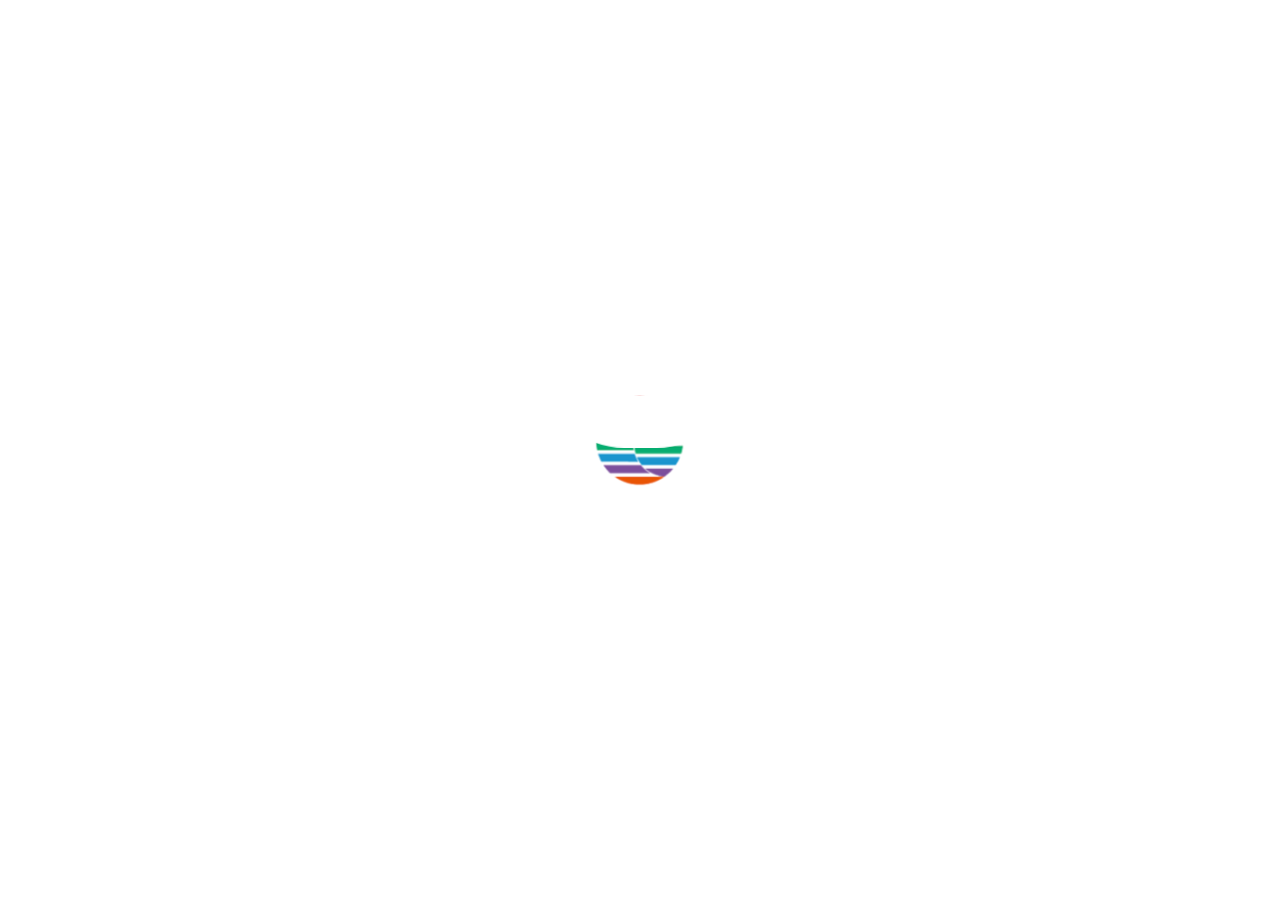
<file: PCHtml/index.html>
<!DOCTYPE html>
<html lang="en">

	<head>
		<meta charset="utf-8">
		<title>祈福缤纷世界-您的世界即将缤纷了</title>
		<meta name="viewport" content="width=device-width, initial-scale=1, minimum-scale=1, maximum-scale=1">
		<link rel="stylesheet" href="css/swiper.min.css">
		<script type="text/javascript">
			var pw = 0;

			function IsPC() {
				var userAgentInfo = navigator.userAgent;
				var Agents = new Array("Android", "iPhone", "SymbianOS", "Windows Phone", "iPad", "iPod");
				var flag = true;
				for(var v = 0; v < Agents.length; v++) {
					if(userAgentInfo.indexOf(Agents[v]) > 0) {
						flag = false;
						break;
					}
				}
				return flag;
			}
			if(IsPC()) {
				pw = 0;
				var link = document.createElement("link");
				link.href = "css/font.css";
				link.type = "text/css";
				link.rel = 'stylesheet';
				document.getElementsByTagName("head")[0].appendChild(link);

			} else {
				pw = 1;
			}
		</script>
		<link rel="stylesheet" href="css/style.css">
	</head>

	<body>
		<div class="loadbox">
			<div class="loadingPage">
				<div class='loadingLogo'>
					<div class="loading_tip">
						<div class="load_bg">
							<div class="loading_inner"></div>
						</div>
					</div>
					<img src="images/logo_w.png">
				</div>
				<div class="loadingTitle">
					<img src="images/loadtit.png">
				</div>
			</div>

			<div id="container"></div>
		</div>
		<div class="box">
			<div class="backs">
				<a href="index.html"><img src="images/banck.png"></a>
			</div>
			<div class="menbers">
				<a href="javascript:void(0)" class="menber">会员专享</a>&nbsp;&nbsp;
			</div>
			<div class="aboutUs btn-aboutUs">
				<div class="overflow-hidden">
					<a href="about.html"><span>关于我们</span></a>
				</div>
			</div>
			<div class="personalInfo">
				<img class="headPic" width="40" height="40" src="images/loginOut-defaultPic.png" />
				<ul class="myInfo">
					<li class="item head row1">
						<span class="name"></span><span class="birthday"></span>
					</li>
					<li class="item col2 row2">
						<span class="phone">手机号：<span></span></span><span class="point">积分：<span></span></span>
					</li>
					<li class="item row3">
						<div class="item-card">
							<div class="item-card-media email">
								<div class="item-label">电子邮箱：</div>
								<div class="item-media-body"></div>
							</div>
						</div>
					</li>
					<li class="item row4">
						<div class="item-card">
							<div class="item-card-media usuallyAddr">
								<div class="item-label">常用地址：</div>
								<div class="item-media-body"></div>
							</div>
						</div>
					</li>
					<li class="item row5">
						<div class="item-card">
							<div class="item-card-media feelState">
								<div class="item-label">感情状态：</div>
								<div class="item-media-body"></div>
							</div>
						</div>
					</li>
					<li class="item row8">
						<div class="item-card">
							<div class="item-card-media workAddr">
								<div class="item-label">工作地点：</div>
								<div class="item-media-body"></div>
							</div>
						</div>
					</li>
					<li class="item row6">
						<div class="item-card">
							<div class="item-card-media oftenAddr">
								<div class="item-label">常出没地：</div>
								<div class="item-media-body"></div>
							</div>
						</div>
					</li>
					<li class="item row7">
						<div class="item-card">
							<div class="item-card-media hobbies">
								<div class="item-label">兴趣爱好：</div>
								<div class="item-media-body"></div>
							</div>
						</div>
					</li>
				</ul>
			</div>
			<div class="swiper-bg">
				<div class="swiper-wrapper">
					<div class="swiper-slide">
						<div class="page1 pages">

						</div>
					</div>
					<div class="swiper-slide">
						<div class="page2 pages">

						</div>
					</div>
					<div class="swiper-slide">
						<div class="page3 pages">

						</div>
					</div>
					<div class="swiper-slide">
						<div class="page4 pages">

						</div>
					</div>
					<div class="swiper-slide">
						<div class="page5 pages">

						</div>
					</div>
				</div>

			</div>

			<div class="swiper-center">
				<div class="swiper-wrapper">
					<div class="swiper-slide">
						<div class="tie_all" style=" background:rgba(125,86,193,0.85);">
							<dl>
								<dt>
                                <h2><span>祈福</span>缤纷世界</h2>
                                <h6>&nbsp;</h6>
                            </dt>
								<dd>
									<p>祈福集团千亿巨资打造，缔造中国旅游新地标！集吃、喝、玩、乐、赏、购、住等缤纷体验为一体的世界级旅游体验中心！</p>
								</dd>
							</dl>
						</div>
					</div>
					<div class="swiper-slide">
						<div class="tie_all" style=" background:rgba(255,151,0,0.85);">
							<dl>
								<dt>
                                <h2>&#12215;尚天堂</h2>
                                <h6>国际美食天地</h6>
                            </dt>
								<dd>
									<p>汇聚世界、中华特色美食，全面挑战舌尖味蕾，全方位感受美食文化盛宴！<br/><br/></p>
								</dd>
							</dl>
						</div>
					</div>
					<div class="swiper-slide">
						<div class="tie_all" style=" background:rgba(152,216,69,0.85);">
							<dl>
								<dt>
                                <h2>尊尚购物</h2>
                                <h6>国际风情街</h6>
                            </dt>
								<dd>
									<p>让你在购物中品味中西魅力，领略世界时尚，感受各国文化特色！<br/><br/></p>
								</dd>
							</dl>
						</div>
					</div>
					<div class="swiper-slide">
						<div class="tie_all" style=" background:rgba(244,28,69,0.85);">
							<dl>
								<dt>
                                <h2>环球娱乐</h2>
                                <h6>无极限狂欢胜地</h6>
                            </dt>
								<dd>
									<p>体验全世界最新潮现代、最惊险刺激、最惊喜欢乐的娱乐项目，丰富多彩。<br/><br/></p>
								</dd>
							</dl>
						</div>
					</div>
					<div class="swiper-slide">
						<div class="tie_all" style=" background:rgba(237,38,149,0.85);">
							<dl>
								<dt> 
                                <h2>精彩活动</h2>
                                <h6>&nbsp;</h6>
                            </dt>
								<dd>
									<p>吃喝玩乐嗨翻天！<br/>【会员专享】<br/></p>
								</dd>
							</dl>
						</div>
					</div>
				</div>
			</div>

			<div class="swiper-title">
				<div class="swiper-wrapper">
					<div class="swiper-slide"><img src="images/p_tit1.png"></div>
					<div class="swiper-slide"><img src="images/p_tit2.png"></div>
					<div class="swiper-slide"><img src="images/p_tit3.png"></div>
					<div class="swiper-slide"><img src="images/p_tit4.png"></div>
					<div class="swiper-slide"><img src="images/p_tit5.png"></div>
				</div>
			</div>
			<div class="nav_all">
				<div class="nav_btn">
					<div class="h"></div>
					<div class="logo_btn">
						<div class="logo_out"></div>
						<div class="logo_inner"></div>
						<div class="classify classify_1">
							<a class="on" href="javascript:void(0) "></a>
						</div>
						<div class="classify classify_2">
							<a href="javascript:void(0)"></a>
						</div>
						<div class="classify classify_3">
							<a href="javascript:void(0)"></a>
						</div>
						<div class="classify classify_4">
							<a href="javascript:void(0)"></a>
						</div>
						<div class="classify classify_5">
							<a href="javascript:void(0)"></a>
						</div>
						<div class="logo_mask"></div>
					</div>
				</div>
			</div>
			</div>
		<div class="forms_box">
			<div class="forms">
				<div class="login">
					<div class="left_color"></div>
					<div class="colses"><i class="c_login"></i></div>
					<h4>登录</h4>
					<form class="j-login">
						<p><span>手机号</span><input type="number" class="j-mobile"></input>
						</p>
						<p><span>密　码</span><input type="password" class="j-password"></input>
						</p>
						<input type="button" class="sumb" value="确　定"></input>
						<b class="j-menber">忘记密码？</b>
					</form>
					<div class="third_party">第三方账号登录：
						<a href="#"><i class="qq"></i></a>
						<a href="#"><i class="wx"></i></a>
						<a href="#"><i class="wb"></i></a>
					</div>
				</div>
				<div class="ball_box">
					<div class="ball_bg"></div>
					<div class="ball">注册</div>
				</div>
				<div class="register">
					<div class="left_color"></div>
					<div class="colses"><i class="c_register"></i></div>
					<h4>注册</h4>
					<form class="j-register">
						<p><span>手机</span><input type="text" class="j-mobile" maxlength="11"></input>
						</p>
						<p><span>验证码</span><input type="text" class="j-code"></input><i data-type='0' class="j-codeTxt">发送验证码</i></p>
						<p><span>密　码</span><input type="password" class="j-password"></input>
						</p>
						<p><span>密　码</span><input type="password" class="j-enPassword"></p>
						<input type="button" class="sumb" value="确　定"></input>
					</form>
					<div class="third_party">第三方账号登录：
						<a href="#"><i class="qq"></i></a>
						<a href="#"><i class="wx"></i></a>
						<a href="#"><i class="wb"></i></a>
					</div>
				</div>
				<div class="forget">
					<div class="left_color"></div>
					<div class="colses"><i class="c_forget"></i></div>
					<h4>忘记密码</h4>
					<form class="j-forget">
						<p><span>手机</span><input type="text" class="j-mobile" maxlength="11"></input>
						</p>
						<p><span>验证码</span><input type="text" class="j-code"></input><i data-type='1' class="j-codeTxt">发送验证码</i></p>
						<p><span>密　码</span><input type="password" class="j-password"></input>
						</p>
						<p><span>密　码</span><input type="password" class="j-enPassword"></p>
						<input type="button" class="sumb" value="确　定"></input>
					</form>
					<div class="third_party">第三方账号登录：
						<a href="#"><i class="qq"></i></a>
						<a href="#"><i class="wx"></i></a>
						<a href="#"><i class="wb"></i></a>
					</div>
				</div>
			</div>
		</div>
		<div class="copyright">缤纷世界官网备案/许可证<span>编号：粤ICP备17007708号</span></div>
		<script src="js/swiper.min.js"></script>
		<script src="js/jquery.js"></script>
		<script src="js/jquery.md5.js"></script>
		<script type="application/javascript" src="js/common.js"></script>
		<script type="text/javascript" src="js/TweenMax.min.js"></script>
		<script type="text/javascript" src="js/index.js"></script>
		<script>
			$(document).ready(function() {
				$(".forms form p").click(function() {
					$(this).addClass("in");
					$(this).children("input").focus();
				})

				function openAnimate() {
					new TimelineLite()
						.to($(".ball_bg"), 0.06, {
							x: -4,
							y: 4
						})
						.to($(".ball_bg"), 0.06, {
							x: -8,
							y: 8
						})
						.to($(".ball_bg"), 0.06, {
							x: -49,
							y: 41,
							onComplete: function() {
								new TimelineLite().to($(".login"), 0.4, {
									scaleX: 0.95,
									scaleY: 1.03
								});
								$(".register").fadeIn();
								$(".ball_bg").css({
									"z-index": 4
								});
								wait = 60;
								isSend = false;
								$(".register").find('.j-register>p').removeClass('in');
								$(".register").find('.j-register>p>input').val('');
							}
						})
						.to($(".ball_bg"), 0.08, {
							x: -58,
							y: 55,
							scale: 1.5
						})
						.to($(".ball_bg"), 0.08, {
							x: -108,
							y: 70,
							scale: 2.5
						})
						.to($(".ball_bg"), 0.08, {
							x: -152,
							y: 85,
							scale: 4,
							onComplete: function() {
								new TimelineLite().to($(".register"), 0.16, {
									width: 400,
									height: 500
								});
								$(".register").css({
									"border-radius": 0
								});
							}
						})
						.to($(".ball_bg"), 0.08, {
							x: -202,
							y: 115,
							scale: 5
						})
						.to($(".ball_bg"), 0.08, {
							scale: 5.5
						});
					new TimelineLite().to($(".ball"), 0.06, {
							x: -4,
							y: 4
						})
						.to($(".ball"), 0.06, {
							x: -8,
							y: 8
						})
						.to($(".ball"), 0.06, {
							x: -49,
							y: 41,
							onComplete: function() {
								$(".ball_box").css({
									overflow: "hidden"
								});
								$(".ball").fadeOut();
							}
						});
				}

				function openForgetAnimate() {
					new TimelineLite()
						.to($(".ball_bg"), 0.06, {
							x: -4,
							y: 4
						})
						.to($(".ball_bg"), 0.06, {
							x: -8,
							y: 8
						})
						.to($(".ball_bg"), 0.06, {
							x: -49,
							y: 41,
							onComplete: function() {
								new TimelineLite().to($(".login"), 0.4, {
									scaleX: 0.95,
									scaleY: 1.03
								});
								$(".forget").fadeIn();
								$(".ball_bg").css({
									"z-index": 4
								});
								$(".forget").find('.j-forget>p').removeClass('in');
								$(".forget").find('.j-forget>p>input').val('');
								wait = 60;
								isSend = false;
							}
						})
						.to($(".ball_bg"), 0.08, {
							x: -58,
							y: 55,
							scale: 1.5
						})
						.to($(".ball_bg"), 0.08, {
							x: -108,
							y: 70,
							scale: 2.5
						})
						.to($(".ball_bg"), 0.08, {
							x: -152,
							y: 85,
							scale: 4,
							onComplete: function() {
								new TimelineLite().to($(".forget"), 0.16, {
									width: 400,
									height: 500
								});
								$(".forget").css({
									"border-radius": 0
								});
							}
						})
						.to($(".ball_bg"), 0.08, {
							x: -202,
							y: 115,
							scale: 5
						})
						.to($(".ball_bg"), 0.08, {
							scale: 5.5
						});
					new TimelineLite().to($(".ball"), 0.06, {
							x: -4,
							y: 4
						})
						.to($(".ball"), 0.06, {
							x: -8,
							y: 8
						})
						.to($(".ball"), 0.06, {
							x: -49,
							y: 41,
							onComplete: function() {
								$(".ball_box").css({
									overflow: "hidden"
								});
								$(".ball").fadeOut();
							}
						});
				}

				function closeAnimate() {
					new TimelineLite()
						.to($(".ball_bg"), 0.08, {
							scale: 5,
							onComplete: function() {
								$(".register").fadeOut(200);
								wait = 0;
								isSend = false;
							}
						})
						.to($(".ball_bg"), 0.08, {
							x: -152,
							y: 85,
							scale: 4
						})
						.to($(".ball_bg"), 0.08, {
							x: -108,
							y: 70,
							scale: 2.5
						})
						.to($(".ball_bg"), 0.08, {
							x: -58,
							y: 55,
							scale: 1.5,
							onComplete: function() {
								new TimelineLite().to($(".ball"), 0.06, {
										x: -8,
										y: 8
									})
									.to($(".ball"), 0.06, {
										x: -4,
										y: 4
									})
									.to($(".ball"), 0.06, {
										x: 0,
										y: 0,
										onComplete: function() {
											$(".ball_box").css({
												overflow: "visible"
											});
											$(".ball").fadeIn();
										}
									});
							}
						})
						.to($(".ball_bg"), 0.06, {
							x: -49,
							y: 41,
							scale: 1,
							onComplete: function() {
								new TimelineLite().to($(".login"), 0.4, {
									scaleX: 1,
									scaleY: 1
								})
								$(".ball_bg").css({
									"z-index": 25
								});
								$(".ball").css({
									"z-index": 25
								});
							}
						})
						.to($(".ball_bg"), 0.06, {
							x: -8,
							y: 8
						})
						.to($(".ball_bg"), 0.06, {
							x: -4,
							y: 4
						})
						.to($(".ball_bg"), 0.06, {
							x: 0,
							y: 0
						})
				}

				function closeForgetAnimate() {
					new TimelineLite()
						.to($(".ball_bg"), 0.08, {
							scale: 5,
							onComplete: function() {
								$(".forget").fadeOut(200);
								wait = 0;
								isSend = false;
							}
						})
						.to($(".ball_bg"), 0.08, {
							x: -152,
							y: 85,
							scale: 4
						})
						.to($(".ball_bg"), 0.08, {
							x: -108,
							y: 70,
							scale: 2.5
						})
						.to($(".ball_bg"), 0.08, {
							x: -58,
							y: 55,
							scale: 1.5,
							onComplete: function() {
								new TimelineLite().to($(".ball"), 0.06, {
										x: -8,
										y: 8
									})
									.to($(".ball"), 0.06, {
										x: -4,
										y: 4
									})
									.to($(".ball"), 0.06, {
										x: 0,
										y: 0,
										onComplete: function() {
											$(".ball_box").css({
												overflow: "visible"
											});
											$(".ball").fadeIn();
										}
									});
							}
						})
						.to($(".ball_bg"), 0.06, {
							x: -49,
							y: 41,
							scale: 1,
							onComplete: function() {
								new TimelineLite().to($(".login"), 0.4, {
									scaleX: 1,
									scaleY: 1
								})
								$(".ball_bg").css({
									"z-index": 25
								});
								$(".ball").css({
									"z-index": 25
								});
							}
						})
						.to($(".ball_bg"), 0.06, {
							x: -8,
							y: 8
						})
						.to($(".ball_bg"), 0.06, {
							x: -4,
							y: 4
						})
						.to($(".ball_bg"), 0.06, {
							x: 0,
							y: 0
						})
				}
				$(".ball").on("click", openAnimate);
				$(".c_register").on("click", closeAnimate);
				$(".j-menber").on("click", openForgetAnimate);
				$(".c_forget").on("click", closeForgetAnimate);
			})
			$(".menber").click(function() {
				var $this = $(this);
				if($this.text().trim()=='会员专享'){
					$(".forms_box").fadeIn();
				}else{
					removeCookie("memberId");
					removeCookie("token");
					page.getPersonalInfo();
					$this.text('会员专享');
					$('.personalInfo .headPic').removeAttr("style");
				}
			})
			$(".c_login").click(function() {
				$(".forms_box").fadeOut();
			})
		</script>
		<script>
			$(document).ready(function() {
				function ny() {
					var swiper_bg = new Swiper('.swiper-bg', {
						speed: 1000,

					});
					var swiper_center = new Swiper('.swiper-center', {
						speed: 1000,

					});
					var swiper_tit = new Swiper('.swiper-title', {
						control: [swiper_bg, swiper_center],
						mousewheelControl: true,
						speed: 800,
						onSlideChangeStart: function(swiper) {
							var swcf = $(".logo_btn .classify").eq(swiper.activeIndex);
							swcf.children("a").addClass('on');
							swcf.siblings().children("a").removeClass('on');
						},

					});
					$(".classify a").click(function() {
						$(this).parents(".classify").siblings().children("a").removeClass('on');
						$(this).addClass('on');
						var num = $(this).parents(".classify").index() - 2;
						swiper_tit.slideTo(num, 1000, false);

					});

					if(pw == 1) {
						yd_actives()

					} else {
						pc_actives()

					}

					function pc_actives() {
						$(".logo_btn").mouseover(function() {
							$(this).addClass('logo_active');
						});
						$(".logo_btn").mouseleave(function() {
							$(this).removeClass('logo_active');
						});
					}
					var number = 1;

					function yd_actives() {
						$(".logo_btn").click(function() {
							if(number) {
								$(this).addClass('logo_active');
								number = 0;
							} else {
								$(this).removeClass('logo_active');
								number = 1;
							}
						});
						$(".swiper-wrapper").click(function() {
							if(!number) {
								$(".logo_btn").removeClass('logo_active');
								number = 1;
							}
						});
					}
				}
				var count = 0,
					start = 0,
					end = 120,
					time,
					p_img = ["images/p_img1.jpg",
						"images/p_img2.jpg",
						"images/p_img3.jpg",
						"images/p_img4.jpg",
						"images/p_img5.jpg",
						"images/p_tit1.png",
						"images/p_tit2.png",
						"images/p_tit3.png",
						"images/p_tit4.png",
						"images/p_tit5.png",
						"images/pabout_logo.png",
						"images/pmap.jpg"
					],
					y_img = ["images/w_img1.jpg",
						"images/w_img2.jpg",
						"images/w_img3.jpg",
						"images/w_img4.jpg",
						"images/p_img5.jpg",
						"images/p_tit1.png",
						"images/p_tit2.png",
						"images/p_tit3.png",
						"images/p_tit4.png",
						"images/p_tit5.png",
						"images/pabout_logo.png",
						"images/pmap.jpg"
					],
					imageSource = pw ? y_img : p_img,
					len = imageSource.length;
				for(var i = 0; i < len; i++) {
					var image = new Image();
					image.src = imageSource[i];
					image.onload = function() {
						count++;
						waveAnimate();
					}
				}

				function waveAnimate() {
					clearInterval(time);
					time = setInterval(function() {
						if(start / end < count / len) {
							start++;
						}
						$(".loading_inner").css({
							bottom: (start + "%")
						})

						start / end == 1 && (function() {
							clearInterval(time);
							if(count == len) {
								$(".loadingPage").addClass("loadingLogo_active");
								setTimeout(function() {
									divergence();
									setInterval(function() {
										$(".loadingLogo").toggleClass("tada");
									}, 1000);
									setTimeout(function() {
										$(".loadbox").css("cursor", "pointer");
										$(".loadbox").click(function() {
											divergence2();

											$(".loadingLogo").fadeOut(500, function() {
												$(".loadingTitle").css({
													width: "30%"
												}).addClass("loadingTitle_a");
												setTimeout(function() {
													$(".loadbox").remove();
													$(".box").fadeIn(1000, function() {
														ny();
													});

												}, 2500);
											})

										})
									}, 1000)
								}, 1000);
							}
							start = end;
						})();
					}, 16.6);
				}
				var allx = [],
					ally = [],
					alls = [],
					ww = window.innerWidth > 960 ? window.innerWidth : 960,
					wh = window.innerHeight,
					md = parseInt(ww * wh / 1920 / 960 * 1000) * 0.001,
					num = 60 + parseInt(50 * md);
				console.log(md);

				function divergence() {
					var allcolor = ["#D71818", "#F39702", "#FFEB00", "#9DC714", "#06AD70", "#1A95CF", "#7C4E9D", "#E95404"];
					for(var i = 0; i < num; i++) {
						ps = document.createElement('p');
						var colors = Math.round(Math.random() * 7);
						if(i >= num * 0.8) {
							var key = Math.random() >= 0.5 ? 1 : -1,
								key2 = Math.random() >= 0.5 ? 1 : -1;
							var key3 = Math.random() >= 0.7 ? 0 : 1;
							if(key3) {
								var x = Math.round((Math.random() - 0.5) * 1.3 * ww),
									y = Math.round((Math.random() * 0.2 + 0.4) * wh) * key2;
							} else {
								var x = Math.round((Math.random() * 0.2 + 0.4) * ww) * key,
									y = Math.round((Math.random() - 0.5) * 1.3 * wh);
							}
							if(x > 0) {
								deg = Math.atan(y / x) * 180 / Math.PI + 180;

							} else {
								deg = Math.atan(y / x) * 180 / Math.PI;
							}
							ps.innerHTML = "<h6><span style=" + "border-width:" + parseInt((Math.random() * 80 + 10) * md + 20) + "px;border-left-color:" + allcolor[colors] + ";border-left-width:" + parseInt((Math.random() * 80 + 40) * md + 40) + "px;transform:rotate(" + deg + "deg)" + "deg);-webkit-transform:rotate(" + deg + "deg)" + "></span></h6>";
							$("#container").append($(ps));
							allx.push(x * 2);
							ally.push(y * 2);
							alls.push(0.4);
							animations(ps, x, y, 0.4);
						} else if(i < num * 0.8 && i >= num * 0.5) {
							var key = Math.random() >= 0.5 ? 1 : -1,
								key2 = Math.random() >= 0.5 ? 1 : -1;
							var key3 = Math.random() >= 0.6 ? 0 : 1;
							if(key3) {
								var x = Math.round((Math.random() - 0.5) * 1.1 * ww),
									y = Math.round((Math.random() * 0.1 + 0.3) * wh) * key2;
							} else {
								var x = Math.round((Math.random() * 0.1 + 0.3) * ww) * key,
									y = Math.round((Math.random() - 0.5) * 1.1 * wh);
							}
							if(x > 0) {
								deg = Math.atan(y / x) * 180 / Math.PI + 180;

							} else {
								deg = Math.atan(y / x) * 180 / Math.PI;
							}
							ps.innerHTML = "<h6><span style=" + "border-width:" + parseInt((Math.random() * 40 + 10) * md + 5) + "px;" + "border-left-color:" + allcolor[colors] + ";border-left-width:" + parseInt((Math.random() * 60 + 30) * md + 30) + "px;transform:rotate(" + deg + "deg);-webkit-transform:rotate(" + deg + "deg)" + "></span></h6>";
							$("#container").append($(ps));
							allx.push(x * 3);
							ally.push(y * 3);
							alls.push(0.5);
							animations(ps, x, y, 0.5);
						} else if(i < num * 0.5 && i >= num * 0.2) {
							var key = Math.random() >= 0.5 ? 1 : -1,
								key2 = Math.random() >= 0.5 ? 1 : -1;
							var key3 = Math.random() >= 0.6 ? 0 : 1;
							if(key3) {
								var x = Math.round((Math.random() - 0.5) * 0.8 * ww),
									y = Math.round((Math.random() * 0.1 + 0.2) * wh) * key2;
							} else {
								var x = Math.round((Math.random() * 0.1 + 0.2) * ww) * key,
									y = Math.round((Math.random() - 0.5) * 0.8 * wh);
							}

							if(x > 0) {
								deg = Math.atan(y / x) * 180 / Math.PI + 180;

							} else {
								deg = Math.atan(y / x) * 180 / Math.PI;
							}
							ps.innerHTML = "<h6><span style=" + "border-width:" + parseInt((Math.random() * 40 + 5) * md + 10) + "px;border-left-color:" + allcolor[colors] + ";border-left-width:" + parseInt((Math.random() * 60 + 10) * md + 20) + "px;transform:rotate(" + deg + "deg)" + "deg);-webkit-transform:rotate(" + deg + "deg)" + "></span></h6>";
							$("#container").append($(ps));
							allx.push(x * 4);
							ally.push(y * 4);
							alls.push(0.7);
							animations(ps, x, y, 0.7);
						} else {
							var key = Math.random() >= 0.5 ? 1 : -1,
								key2 = Math.random() >= 0.5 ? 1 : -1;
							var key3 = Math.random() >= 0.6 ? 0 : 1;
							if(key3) {
								var x = Math.round((Math.random() - 0.5) * 0.4 * ww),
									y = Math.round((Math.random() * 0.1 + 0.1) * wh) * key2;
							} else {
								var x = Math.round((Math.random() * 0.1 + 0.1) * ww) * key,
									y = Math.round((Math.random() - 0.5) * 0.4 * wh);
							}
							if(x > 0) {
								deg = Math.atan(y / x) * 180 / Math.PI + 180;

							} else {
								deg = Math.atan(y / x) * 180 / Math.PI;
							}
							ps.innerHTML = "<h6><span style=" + "border-width:" + parseInt((Math.random() * 20 + 2) * md + 5) + "px;border-left-color:" + allcolor[colors] + ";border-left-width:" + parseInt((Math.random() * 30 + 5) * md + 10) + "px;transform:rotate(" + deg + "deg)" + "deg);-webkit-transform:rotate(" + deg + "deg)" + "></span></h6>";
							$("#container").append($(ps));
							allx.push(x * 6);
							ally.push(y * 6);
							alls.push(0.9);
							animations(ps, x, y, 0.9);
						}
					}
				}

				function divergence2() {
					for(var j = 0; j < num; j++) {
						var that = $("#container p").eq(j);
						var x = allx[j];
						var y = ally[j];
						var s = alls[j] + 5;
						var b = "cubic-bezier(.64,.03,.14,.86)";
						animations(that, x, y, s, b);
					}
				}

				function animations(that, x, y, s, b) {
					b = b || "linear";
					$(that).fadeIn(300, function() {
						$(that).css({
							transform: "translate3d(" + x + "px," + y + "px," + 0 + ")",
							"-webkit-transform": "translate3d(" + x + "px," + y + "px," + 0 + ")",
							transition: "all " + s + "s " + b,
							"-webkit-transition": "all " + s + "s " + b,
							opacity: 1
						});
						$(that).find("h6").css({
							animation: "Scale " + (parseInt(Math.random() * 2) + 3) + "s linear infinite " + (parseInt(Math.random() * 2) + 2 / 10) + "s",
							"-webkit-animation": "Scale " + (parseInt(Math.random() * 2) + 3) + "s linear infinite " + (parseInt(Math.random() * 2) + 2 / 10) + "s"
						})
					})
				}

			});
		</script>
	</body>

</html>
</file>
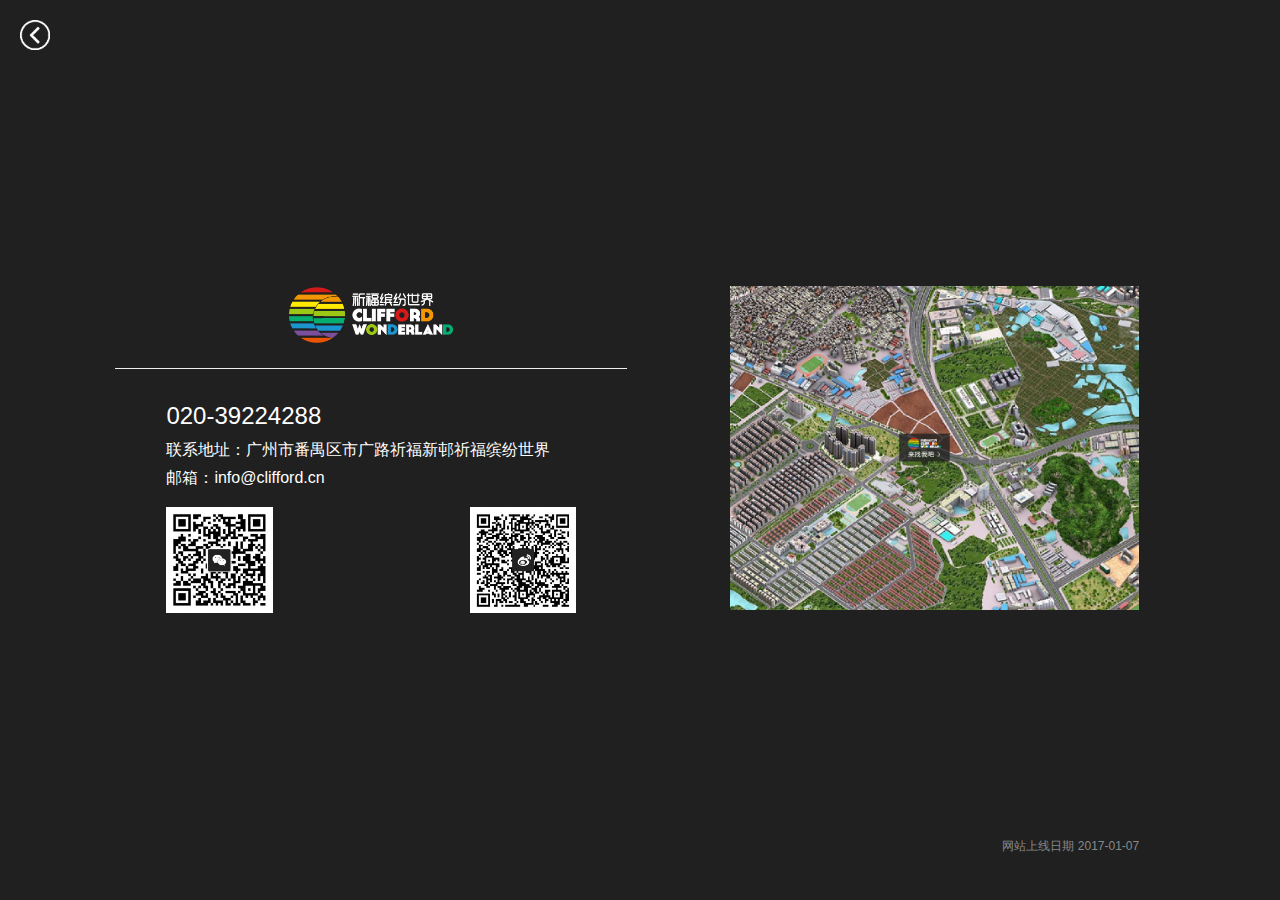
<file: PCHtml/about.html>
<!DOCTYPE html>
<html lang="en">
<head>
    <meta charset="utf-8">
    <title>祈福缤纷世界-您的世界即将缤纷了</title>
    <meta name="viewport" content="width=device-width, initial-scale=1, minimum-scale=1, maximum-scale=1">    
    <link rel="stylesheet" href="css/style.css">
</head>
<body>
    <div class="backs">
        <a href="index.html"><img src="images/banck.png"></a>
    </div>
    <div class="abbox">
        <div class="about">
             <div class="about_left">
                 <img src="images/pabout_logo.png">
                 <div class="about_show">
                     <p>020-39224288<br/>
                        <span>联系地址：广州市番禺区市广路祈福新邨祈福缤纷世界<br/>邮箱：info@clifford.cn</span>
                    </p>
                    <b> <img class="ew1" src="images/ew1.jpg"><img  class="ew2" src="images/ew2.jpg"></b>
                </div>
             </div>
             <div class="about_map"><img src="images/pmap.jpg"><a target="_blank" href="http://map.baidu.com/?newmap=1&s=inf%26uid%3D63426bab9a3fab715b10937d%26wd%3D%E7%A5%88%E7%A6%8F%E7%BC%A4%E7%BA%B7%E6%B1%87"><img src="images/maps.png"></a></div>
        </div>
   </div>
   <div class="ab_time">网站上线日期 2017-01-07</div>
</body>
</html>
</file>
<file: PCHtml/css/style.css>
* {
	margin: 0;
	padding: 0;
	-webkit-tap-highlight-color: rgba(0, 0, 0, 0);
	tap-highlight-color: rgba(0, 0, 0, 0);
}

h1,
h2,
h3,
h4,
h5,
h6 {
	font-weight: normal;
}

html,
body {
	position: relative;
	height: 100%;
}

html {
	overflow: hidden;
}

a {
	text-decoration: none;
}

body {
	position: relative;
	background: #fff;
	font-family: "微软雅黑", Helvetica Neue, Helvetica, Arial, sans-serif;
	;
	color: #000;
	margin: 0;
	padding: 0;
	overflow: hidden;
}

.box {
	width: 100%;
	height: 100%;
	display: none;
}

.swiper-slide {
	display: -webkit-box;
	display: -ms-flexbox;
	display: -webkit-flex;
	display: flex;
	-webkit-box-pack: center;
	-ms-flex-pack: center;
	-webkit-justify-content: center;
	justify-content: center;
	-webkit-box-align: center;
	-ms-flex-align: center;
	-webkit-align-items: center;
	align-items: center;
}

.swiper-wrapper {
	transition-timing-function: cubic-bezier(0.645, 0.045, 0.355, 1);
}

.swiper-bg {
	width: 100%;
	height: 100%;
	position: absolute;
	left: 0;
	top: 0;
	z-index: 0;
	color: #fff;
}

.swiper-bg .swiper-slide {}

.swiper-bg .pages {
	width: 100%;
	height: 100%;
	background-repeat: no-repeat;
	background-size: 110%
}

.swiper-bg .page1 {
	background-image: url(../images/p_img1.jpg);
	background-position: 5% center;
}

.swiper-bg .page2 {
	background-image: url(../images/p_img2.jpg);
	background-position: bottom center;
}

.swiper-bg .page3 {
	background-image: url(../images/p_img3.jpg);
	background-position: 5% center;
}

.swiper-bg .page4 {
	background-image: url(../images/p_img4.jpg);
	background-position: center center;
}

.swiper-bg .page5 {
	background-image: url(../images/p_img5.jpg);
	background-position: bottom center;
}

.swiper-title {
	width: 100%;
	height: 100%;
	position: absolute;
	left: 0;
	top: 0;
	z-index: 9;
	overflow: hidden;
}

.swiper-title .swiper-wrapper {
	transition-timing-function: cubic-bezier(.45, .71, .2, .4);
}

.swiper-title .swiper-slide img {
	position: absolute;
	width: 64%;
	top: 10%;
}

.swiper-center {
	position: absolute;
	top: 0;
	left: 10%;
	z-index: 3;
	overflow: hidden;
	height: 100%;
}

.swiper-center .swiper-slide .tie_all {
	height: 100%;
	color: #fff;
	position: relative;
}

.swiper-center .swiper-slide .tie_all h2 {
	font-family: "zigfyy";
}

.swiper-bg .swiper-slide .tie_all {
	display: none;
}

.swiper-center {
	width: 542px;
	left: 250px;
}

.swiper-center .swiper-slide .tie_all {
	width: 512px;
}

.swiper-center .swiper-slide .tie_all dl {
	position: absolute;
	bottom: 250px;
	left: 102px;
	text-align: left;
	font-family: "微软雅黑";
}

.swiper-center .swiper-slide .tie_all h2 {
	font-size: 60px;
	line-height: 120px;
}

.swiper-center .swiper-slide .tie_all h6 {
	font-size: 30px;
}

.swiper-center .swiper-slide .tie_all p {
	font-size: 16px;
	width: 320px;
	line-height: 32px;
	margin-top: 54px;
}

.swiper-center {
	display: block;
}


/* 关于我们内页*/
.personalInfo{
    right: 1%;
    position: absolute;
    top: 12px;
    z-index: 100;
}
.personalInfo.login-after:hover .myInfo{
	display: block;
}
.myInfo{
	position: absolute;
    top: 60px;
    width: 289px;
    background-color: #ffffff;
    right: 1%;
    border-radius: 4px;
    display: none;
    padding-top: 20px;
}
.myInfo:before{
    content: '';
    width: 0;
    height: 0;
    border-left: 5px solid transparent;
    border-right: 5px solid transparent;
    border-bottom: 10px solid #ffffff;
    top: -9px;
    position: absolute;
    right: 6%;
}
.myInfo li{
	padding: 0 15px;
    font-size: 14px;
    color: #6c7e8a;
    list-style: none;
}
.myInfo li.item{
    margin-bottom: 10px;
}
.myInfo li.item.head{
    margin-bottom: 15px;
}
.myInfo .name{
    color: #6c7e8a;
    font-weight: bold;
    font-size: 16px;
}
.myInfo .birthday{
    color: #d0d4de;
    float: right;
    position: relative;
}
.myInfo .name.woman:after{
	content: '';
    background: url(../images/icon-woman.png) right center no-repeat;
    width: 25px;
    height: 16px;
    background-size: contain;
    display: inline-block;
}
.myInfo .name.man:after{
	content: '';
    background: url(../images/icon-man.png) right center no-repeat;;
    width: 25px;
    height: 16px;
    background-size: contain;
    display: inline-block;
}
.myInfo .birthday:before{
    content: '';
    background: url(../images/icon-date.png) 0 center no-repeat;
    width: 16px;
    height: 16px;
    position: absolute;
    left: -17px;
}
.myInfo .item-card{
    position: relative;
    overflow: hidden;
}
.myInfo .item-card-media{
    display: block;
    vertical-align: bottom;
    background-position: center;
    background-size: cover;
    position: relative;
}
.myInfo .item-card-media .item-label{
    float: left;
    width: 72px;
    height: 19px;
}
.myInfo .item-card-media .item-media-body{
    line-height: 17px;
    margin-bottom: 0;
    margin-left: 70px;
}
.myInfo  .item .point{
	float: right;
}
.abbox {
	background: #202020;
	width: 100%;
	height: 100%;
}

.about {
	width: 80%;
	height: 772px;
	position: absolute;
	left: 50%;
	top: 50%;
	margin-top: -386px;
	margin-left: -41%;
	display: -webkit-box;
	display: -ms-flexbox;
	display: -webkit-flex;
	display: flex;
	-webkit-box-pack: center;
	-ms-flex-pack: center;
	-webkit-justify-content: center;
	justify-content: center;
	-webkit-box-align: center;
	-ms-flex-align: center;
	-webkit-align-items: center;
	align-items: center;
}

.about .about_left {
	width: 50%;
	text-align: center;
	color: #fff;
}

.about .about_left a {
	color: #fff;
}

.about .about_left img {
	width: 32%;
}

.about .about_left .about_show {
	border-top: 1px solid #eee;
	margin-top: 4%;
	text-align: left;
	padding-top: 6%;
}

.about .about_left .about_show p {
	font-size: 36px;
	line-height: 40px;
	width: 62%;
	margin-left: auto;
	margin-right: auto;
}

.about .about_left .about_show p span {
	display: block;
	line-height: 40px;
	font-size: 22px;
	padding-top: 1%;
}

.about .about_left .about_show b {
	display: block;
	text-align: center;
	overflow: hidden;
	margin: 3% auto 0;
	width: 62%;
}

.about .about_left .about_show b img {
	width: 32%;
}

.about .about_left .about_show b img.ew1 {
	float: left;
}

.about .about_left .about_show b img.ew2 {
	float: right;
}

.about .about_map {
	width: 50%;
	float: right;
	text-align: right;
	position: relative;
}

.about .about_map img {
	width: 80%;
}

.about .about_map a {
	position: absolute;
	z-index: 2;
	top: 50%;
	left: 50%;
	display: block;
	width: 10%;
	height: 10%;
	margin-top: -5%;
	margin-left: 3%;
	-webkit-animation-name: bounce;
	animation-name: bounce;
	-webkit-transform-origin: center bottom;
	transform-origin: center bottom;
	-webkit-animation-duration: 2s;
	animation-duration: 2s;
	-webkit-animation-fill-mode: both;
	animation-fill-mode: both;
	-webkit-animation-iteration-count: infinite;
	animation-iteration-count: infinite
}

.about .about_map a img {
	width: 100%
}

.ab_time {
	position: absolute;
	right: 11%;
	bottom: 5%;
	color: #888;
	text-align: right;
	font-size: 12px;
}


/*返回*/

.backs {
	width: 100px;
	height: 100px;
	position: absolute;
	top: 20px;
	left: 20px;
	z-index: 66;
}

.backs a {
	display: block;
}

.backs img {
	width: 100%;
}


/*首页关于我们*/

.aboutUs {
	display: block;
	position: absolute;
	top: 8%;
	z-index: 100;
	cursor: pointer;
	transition: opacity .9s cubic-bezier(.19, 1, .22, 1);
	position: absolute;
	top: 20px;
	right: 0;
}

.menbers {
	right: 170px;
	position: absolute;
	top: 20px;
	z-index: 100;
}

.menbers a {
	color: #fff;
	font-size: 16px;
	z-index: 100;
}

.aboutUs span {
	display: inline-block;
	position: relative;
	color: #fff;
	z-index: 2;
	transition: color .8s cubic-bezier(.19, 1, .22, 1), -webkit-transform .8s cubic-bezier(.77, 0, .175, 1);
	transition: color .8s cubic-bezier(.19, 1, .22, 1), transform .8s cubic-bezier(.77, 0, .175, 1);
	-webkit-transform: translate3d(0, 0, 0);
	transform: translate3d(0, 0, 0)
}

.aboutUs span:first-child {
	position: absolute;
	left: 0;
	top: -100%
}

.aboutUs .overflow-hidden {
	display: block;
	overflow: hidden;
	position: relative;
	transition: -webkit-transform .6s cubic-bezier(.19, 1, .22, 1);
	transition: transform .6s cubic-bezier(.19, 1, .22, 1)
}

/*.aboutUs:after,
.aboutUs:before {
	content: "";
	position: absolute;
	top: 0;
	width: 10vw;
	height: 2px;
	background: #fff;
	transition: color 1s cubic-bezier(.19, 1, .22, 1), -webkit-transform .7s cubic-bezier(.19, 1, .22, 1), width .8s cubic-bezier(.19, 1, .22, 1);
	transition: color 1s cubic-bezier(.19, 1, .22, 1), transform .7s cubic-bezier(.19, 1, .22, 1), width .8s cubic-bezier(.19, 1, .22, 1)
}*/

.btn-aboutUs {
	right: 6%
}

.btn-aboutUs:before {
	left: 100%;
	-webkit-transform: translate3d(50%, 8px, 0);
	transform: translate3d(50%, 8px, 0)
}

.btn-aboutUs:after {
	left: 100%;
	-webkit-transform: translate3d(155px, 8px, 0);
	transform: translate3d(155px, 8px, 0)
}

.btn-aboutUs span:first-child {
	position: relative
}

.btn-aboutUs:hover:before {
	width: 0vw;
	-webkit-transform: translate3d(-100px, 8px, 0);
	transform: translate3d(-100px, 8px, 0)
}

.btn-aboutUs:hover:after {
	-webkit-transform: translate3d(30px, 8px, 0);
	transform: translate3d(30px, 8px, 0)
}

.btn-aboutUs:hover .overflow-hidden {
	-webkit-transform: translate3d(-10px, 0, 0);
	transform: translate3d(-10px, 0, 0)
}


/*右上角动画css*/

.nav_all {
	position: absolute;
	right: 80px;
	height: 100%;
	width: 300px;
	z-index: 666;
}

.nav_btn {
	position: relative;
	width: 100%;
	cursor: pointer;
	transform: rotate3d(0, 0, 1, 0deg);
	-moz-transform: rotate3d(0, 0, 1, 0deg);
	-ms-transform: rotate3d(0, 0, 1, 0deg);
	-webkit-transform: rotate3d(0, 0, 1, 0deg);
}

.logo_btn {
	position: absolute;
	right: -12.5%;
	top: -12.5%;
	width: 25%;
	height: 25%;
}

.h {
	padding-top: 100%;
}

.logo_btn .logo_out {
	opacity: 1;
	position: absolute;
	top: 0;
	left: 0;
	width: 100%;
	height: 100%;
	background: url(../images/menu.png) no-repeat;
	background-size: 100% 100%;
	border-radius: 50%;
	transform: scale(1) rotate(0deg);
	-moz-transform: scale(1) rotate(0deg);
	-ms-transform: scale(1) rotate(0deg);
	-webkit-transform: scale(1) rotate(0deg);
	transition: all .3s;
	-moz-transition: all .3s;
	-ms-transition: all .3s;
	-webkit-transition: all .3s;
}

.logo_btn .logo_inner {
	opacity: 0;
	width: 100%;
	height: 100%;
	border-radius: 50%;
	background: url(../images/menu_c.png) no-repeat;
	background-size: 100% 100%;
	transition: all .5s;
	-moz-transition: all .5s;
	-webkit-transition: all .5s;
	-ms-transition: all .5s;
	transform: scale(0) rotate(0deg);
	-ms-transform: scale(0) rotate(0deg);
	-webkit-transform: scale(0) rotate(0deg);
	-moz-transform: scale(0) rotate(0deg);
}

.classify {
	position: absolute;
	width: 300%;
	height: 100%;
	top: 40%;
	left: -235%;
	opacity: 0;
	z-index: 3;
	transition: all .5s;
	-webkit-transition: all .5s;
	-moz-transition: all .5s;
	-ms-transition: all .5s;
	-webkit-transform-origin: 100% 8.29%;
	-moz-transform-origin: 100% 8.29%;
	-ms-transform-origin: 100% 8.29%;
	transform-origin: 100% 8.29%;
	-webkit-transform: rotate3d(0, 0, 1, 90deg);
	-moz-transform: rotate3d(0, 0, 1, 90deg);
	-ms-transform: rotate3d(0, 0, 1, 90deg);
	transform: rotate3d(0, 0, 1, 90deg);
}

.classify a {
	display: block;
	width: 22.4%;
	height: 67.2%;
	border-radius: 50%;
	margin-top: -11.2%;
	background-size: 100% 100%;
}

.classify_1 a {
	background-image: url(../images/nav-icon1.png);
	transform: rotate3d(0, 0, 1, 0deg);
	-webkit-transform: rotate3d(0, 0, 1, 0deg);
	-moz-transform: rotate3d(0, 0, 1, 0deg);
	-ms-transform: rotate3d(0, 0, 1, 0deg);
}

.classify_2 a {
	background-image: url(../images/nav-icon2.png);
	transform: rotate3d(0, 0, 1, 22.5deg);
	-webkit-transform: rotate3d(0, 0, 1, 22.5deg);
	-moz-transform: rotate3d(0, 0, 1, 22.5deg);
	-ms-transform: rotate3d(0, 0, 1, 22.5deg);
}

.classify_3 a {
	background-image: url(../images/nav-icon3.png);
	transform: rotate3d(0, 0, 1, 45deg);
	-webkit-transform: rotate3d(0, 0, 1, 45deg);
	-moz-transform: rotate3d(0, 0, 1, 45deg);
	-ms-transform: rotate3d(0, 0, 1, 45deg);
}

.classify_4 a {
	background-image: url(../images/nav-icon4.png);
	transform: rotate3d(0, 0, 1, 67.5deg);
	-webkit-transform: rotate3d(0, 0, 1, 67.5deg);
	-moz-transform: rotate3d(0, 0, 1, 67.5deg);
	-ms-transform: rotate3d(0, 0, 1, 67.5deg);
}

.classify_5 a {
	background-image: url(../images/nav-icon5.png);
	transform: rotate3d(0, 0, 1, 90deg);
	-webkit-transform: rotate3d(0, 0, 1, 90deg);
	-moz-transform: rotate3d(0, 0, 1, 90deg);
	-ms-transform: rotate3d(0, 0, 1, 90deg);
}

.classify_1 a:hover,
.classify_1 a.on {
	background-image: url(../images/nav-icon1a.png);
}

.classify_2 a:hover,
.classify_2 a.on {
	background-image: url(../images/nav-icon2a.png);
}

.classify_3 a:hover,
.classify_3 a.on {
	background-image: url(../images/nav-icon3a.png);
}

.classify_4 a:hover,
.classify_4 a.on {
	background-image: url(../images/nav-icon4a.png);
}

.classify_5 a:hover,
.classify_5 a.on {
	background-image: url(../images/nav-icon5a.png);
}

.logo_active .logo_out {
	opacity: 0;
	transform: scale(1) rotate(720deg);
	-webkit-transform: scale(1) rotate(720deg);
	-moz-transform: scale(1) rotate(720deg);
	-ms-transform: scale(1) rotate(720deg);
}

.logo_active .logo_inner {
	opacity: 1;
	transform: scale(1) rotate(720deg);
	-webkit-transform: scale(1) rotate(720deg);
	-ms-transform: scale(1) rotate(720deg);
	-moz-transform: scale(1) rotate(720deg);
}

.logo_active .classify_1 {
	opacity: 1;
	transform: rotate3d(0, 0, 1, 0deg);
	-webkit-transform: rotate3d(0, 0, 1, 0deg);
	-moz-transform: rotate3d(0, 0, 1, 0deg);
	-ms-transform: rotate3d(0, 0, 1, 0deg);
}

.logo_active .classify_2 {
	opacity: 1;
	transform: rotate3d(0, 0, 1, -22.5deg);
	-webkit-transform: rotate3d(0, 0, 1, -22.5deg);
	-moz-transform: rotate3d(0, 0, 1, -22.5deg);
	-ms-transform: rotate3d(0, 0, 1, -22.5deg);
}

.logo_active .classify_3 {
	opacity: 1;
	-webkit-transform: rotate3d(0, 0, 1, -45deg);
	-ms-transform: rotate3d(0, 0, 1, -45deg);
	-moz-transform: rotate3d(0, 0, 1, -45deg);
	transform: rotate3d(0, 0, 1, -45deg);
}

.logo_active .classify_4 {
	opacity: 1;
	transform: rotate3d(0, 0, 1, -67.5deg);
	-webkit-transform: rotate3d(0, 0, 1, -67.5deg);
	-ms-transform: rotate3d(0, 0, 1, -67.5deg);
	-moz-transform: rotate3d(0, 0, 1, -67.5deg);
}

.logo_active .classify_5 {
	opacity: 1;
	transform: rotate3d(0, 0, 1, -90deg);
	-moz-transform: rotate3d(0, 0, 1, -90deg);
	-ms-transform: rotate3d(0, 0, 1, -90deg);
	-webkit-transform: rotate3d(0, 0, 1, -90deg);
}

.logo_mask {
	position: absolute;
	width: 0;
	height: 0;
	left: -240%;
	top: -10%;
	/*background-color:rgba(0,0,0,0.2);*/
	border-radius: 0 0 0 46%;
}

.logo_active .logo_mask {
	width: 400%;
	height: 380%;
}


/*引导页1*/

.loadbox {
	width: 100%;
	height: 100%;
}

.loadingPage {
	position: absolute;
	top: 50%;
	left: 50%;
	width: 100%;
	z-index: 55;
	-webkit-transform: translate3d(-50%, -50%, 0);
	-ms-transform: translate3d(-50%, -50%, 0);
	-moz-transform: translate3d(-50%, -50%, 0);
	-o-transform: translate3d(-50%, -50%, 0);
	transform: translate3d(-50%, -50%, 0);
}

.loadingLogo {
	position: relative;
	width: 280px;
	height: 91.5px;
	margin: 0 auto;
}

.load_bg {
	position: absolute;
	bottom: 0;
	left: 0;
	width: 100%;
	height: 100%;
	overflow: hidden;
}

.loading_tip {
	position: absolute;
	width: 91.5px;
	height: 91.5px;
	background: url(../images/menu_c.png) no-repeat;
	background-size: 100% 100%;
	border-radius: 50%;
	-webkit-transition: all .5s linear;
	-moz-transition: all .5s linear;
	-ms-transition: all .5s linear;
	transition: all .5s linear;
	-webkit-transform: translate3d(104.5px, -50%, 0);
	-ms-transform: translate3d(104.5px, -50%, 0);
	-moz-transform: translate3d(104.5px, -50%, 0);
	-o-transform: translate3d(104.5px, -50%, 0);
	transform: translate3d(104.5px, -50%, 0);
	top: 50%;
}

.loading_inner {
	position: absolute;
	left: 50%;
	bottom: 0;
	margin-left: -100%;
	width: 200%;
	height: 180%;
	border-radius: 41%;
	background-color: #FFF;
	-webkit-transform: rotate3d(0, 0, 1, 0);
	-moz-transform: rotate3d(0, 0, 1, 0);
	-ms-transform: rotate3d(0, 0, 1, 0);
	-o-transform: rotate3d(0, 0, 1, 0);
	transform: rotate3d(0, 0, 1, 0);
	animation: loading 2s infinite;
	-webkit-animation: loading 2s linear infinite;
	-moz-animation: loading 2s linear infinite;
	-ms-animation: loading 2s linear infinite;
}

.loadingLogo img {
	position: absolute;
	top: 50%;
	right: 0;
	width: 163.5px;
	-webkit-transform: translate3d(0, -50%, 0);
	-ms-transform: translate3d(0, -50%, 0);
	-moz-transform: translate3d(0, -50%, 0);
	-o-transform: translate3d(0, -50%, 0);
	transform: translate3d(0, -50%, 0);
	opacity: 0;
	-webkit-transition: all .5s linear .5s;
	-moz-transition: all .5s linear .5s;
	-ms-transition: all .5s linear .5s;
	transition: all .5s linear .5s;
}

.loadingTitle {
	width: 0;
	margin: 0 auto;
	opacity: 0;
	transform: scale3d(0, 0, 0);
	-webkit-transform: scale3d(0, 0, 0);
	-moz-transform: scale3d(0, 0, 0);
	-ms-transform: scale3d(0, 0, 0);
	-webkit-transition: all 2.5s linear;
	-moz-transition: all 2.5s linear;
	transition: all 2.5s linear;
	-ms-transition: all 2.5s linear;
}

.loadingTitle img {
	width: 100%
}

.loadingLogo_active img {
	opacity: 1;
}

.loadingLogo_active .loading_tip {
	-webkit-transform: translate3d(0, -50%, 0);
	-ms-transform: translate3d(0, -50%, 0);
	-moz-transform: translate3d(0, -50%, 0);
	-o-transform: translate3d(0, -50%, 0);
	transform: translate3d(0, -50%, 0);
}

.loadingTitle_a {
	opacity: 0;
	transform: scale3d(1, 1, 1);
	-webkit-transform: scale3d(1, 1, 1);
	-moz-transform: scale3d(1, 1, 1);
	-o-transform: scale3d(1, 1, 1);
	animation: fadeIn 2.5s cubic-bezier(0.64, 0.03, 0.14, .86);
	-webkit-animation: fadeIn 2.5s cubic-bezier(0.64, 0.03, 0.14, 0.86);
}


/*引导页2*/

#container p {
	position: absolute;
	left: 50%;
	top: 50%;
	display: none;
	opacity: 0;
	-webkit-transform: translate3d(-50%, -50%, 0);
	-ms-transform: translate3d(-50%, -50%, 0);
	-moz-transform: translate3d(-50%, -50%, 0);
	-o-transform: translate3d(-50%, -50%, 0);
	transform: translate3d(-50%, -50%, 0);
}

#container p span {
	width: 0;
	height: 0;
	border: 20px solid transparent;
	border-left: 50px solid;
	display: block;
}


/*登录注册*/

.forms_box {
	display: none;
	width: 100%;
	height: 100%;
	z-index: 9999;
	background: rgba(0, 0, 0, 0.7);
	position: absolute;
	top: 0;
	left: 0;
}

.forms {
	width: 400px;
	height: 500px;
	border-radius: 10px;
	position: absolute;
	left: 50%;
	top: 50%;
	margin-top: -250px;
	margin-left: -200px;
}

.forms h4 {
	font-size: 35px;
	margin-left: 50px;
}

.forms form {
	width: 300px;
	margin-left: 50px;
}

.left_color {
	width: 12px;
	height: 60px;
	position: absolute;
	left: 0;
	top: 57px;
}

.colses {
	width: 26px;
	height: 26px;
	position: absolute;
	right: 22px;
	top: 30px;
}

.colses i {
	display: block;
	width: 26px;
	height: 26px;
}

.forms form p {
	height: 64px;
	position: relative;
	cursor: pointer;
}

.forms form p span {
	display: block;
	font-size: 25px;
	position: absolute;
	bottom: 15px;
}

.forms form p input {
	background: none;
	border: 0;
	display: none;
	outline: medium;
	font-size: 25px;
	font-family: "微软雅黑"
}

.forms form p.in span {
	font-size: 14px;
	bottom: 50px;
	transition: all 0.3s;
	-webkit-transition: all 0.3s;
}

.forms form p.in input {
	display: block;
	width: 300px;
	height: 50px;
	line-height: 50px;
	position: absolute;
	bottom: 0;
}

.forms form .sumb {
	width: 200px;
	height: 50px;
	line-height: 50px;
	background: none;
	margin: 40px 50px 0;
	border-radius: 5px;
	font-size: 25px;
	font-family: "微软雅黑";
}

.login {
	background: #fff;
	width: 400px;
	height: 500px;
	overflow: hidden;
	border-radius: 10px;
	background: #fff;
	z-index: 3;
	position: absolute;
	left: 0;
	top: 0;
}

.login .left_color {
	background: #98d845;
}

.login .colses i.c_login {
	background: url(../images/close.png) left top no-repeat;
	cursor: pointer;
}

.login h4 {
	margin-top: 70px;
	color: #98d845;
}

.login form p {
	border-bottom: 1px solid #98d845;
	height: 64px;
	margin-top: 20px;
}

.login form p span {
	display: block;
	font-size: 25px;
	position: absolute;
	bottom: 15px;
	color: #666;
}

.login form p input {
	color: #666;
}

.login form p.in span {
	color: #9b9b9b;
}

.login form .sumb {
	width: 200px;
	height: 50px;
	line-height: 50px;
	border: 1px solid #98d845;
	background: none;
	margin: 40px 50px 0;
	border-radius: 5px;
	font-size: 25px;
	color: #98d845;
	font-family: "微软雅黑";
}

.login form b {
	font-size: 20px;
	font-weight: normal;
	display: block;
	text-align: center;
	color: #9b9b9b;
	margin-top: 15px;
}

.third_party {
	width: 300px;
	margin-left: 50px;
	margin-top: 25px;
	position: absolute;
}

.third_party i {
	height: 28px;
	background-image: url(../images/icon.png);
	display: block;
	margin-left: 14px;
	margin-right: 14px;
	top: 50%;
	position: absolute;
	margin-top: -14px;
}

.login .third_party i.qq {
	width: 25px;
	background-position: -368px 0;
	right: 130px;
}

.login .third_party i.wx {
	width: 33px;
	background-position: -488px 0;
	right: 65px
}

.login .third_party i.wb {
	width: 30px;
	background-position: -611px 0;
	right: 0px;
}

.register,
.forget {
	display: none;
	width: 400px;
	height: 500px;
	border-radius: 10px;
	color: #fff;
	position: absolute;
	left: 0;
	top: 0;
	z-index: 7;
}

.register .left_color,
.forget .left_color {
	background: #fff;
}

.colses i.c_register,
.colses i.c_forget {
	background: url(../images/close.png) right top no-repeat;
	cursor: pointer;
}

.register h4,
.forget h4  {
	padding-top: 20px;
}

.register form p ,
.forget form p {
	border-bottom: 1px solid #fff;
	position: relative;
	margin-top: 10px;
}

.register form p input,
.forget form p input{
	color: #fff;
}

.register form p i,
.forget form p i {
	width: 100px;
	height: 30px;
	border: 1px solid #fff;
	font-size: 15px;
	line-height: 30px;
	position: absolute;
	right: 0;
	bottom: 15px;
	font-style: normal;
	text-align: center;
}

.register form p.in i {}

.register form .sumb,
.forget form .sumb {
	color: #fff;
	margin-top: 20px;
	border: 0;
	background: #fff;
	color: #98d845;
}

.register .third_party,
.forget .third_party {
	margin-top: 15px;
}

.register .third_party i.qq ,
.forget .third_party i.qq {
	width: 25px;
	background-position: 0 0;
	right: 130px;
}

.register .third_party i.wx,
.forget .third_party i.wx{
	width: 33px;
	background-position: -122px 0;
	right: 65px;
}

.register .third_party i.wb,
.forget .third_party i.wb {
	width: 30px;
	background-position: -244px 0;
	right: 0px;
}

.ball_box {
	position: relative;
	width: 400px;
	height: 500px;
	border-radius: 10px;
}

.ball_box .ball,
.ball_box .ball_bg {
	cursor: pointer;
	width: 120px;
	height: 120px;
	border-radius: 300px;
	position: absolute;
	right: -60px;
	top: 66px;
	color: #fff;
	text-align: center;
	line-height: 120px;
	z-index: 5;
	font-size: 25px;
	background: -webkit-linear-gradient(135deg, #98D845, #66D43F);
	background: -o-linear-gradient(135deg, #98D845, #66D43F);
	background: -moz-linear-gradient(135deg, #98D845, #66D43F);
	background: linear-gradient(135deg, #98D845, #66D43F);
}


/*end*/

@-webkit-keyframes bounce {
	0%,
	100%,
	20%,
	53%,
	80% {
		-webkit-animation-timing-function: cubic-bezier(0.215, .61, .355, 1);
		animation-timing-function: cubic-bezier(0.215, .61, .355, 1);
		-webkit-transform: translate3d(0, 0, 0);
		transform: translate3d(0, 0, 0);
	}
	40%,
	43% {
		-webkit-animation-timing-function: cubic-bezier(0.755, .050, .855, .060);
		animation-timing-function: cubic-bezier(0.755, .050, .855, .060);
		-webkit-transform: translate3d(0, -30px, 0);
		transform: translate3d(0, -30px, 0);
	}
	70% {
		-webkit-animation-timing-function: cubic-bezier(0.755, .050, .855, .060);
		animation-timing-function: cubic-bezier(0.755, .050, .855, .060);
		-webkit-transform: translate3d(0, -15px, 0);
		transform: translate3d(0, -15px, 0);
	}
	90% {
		-webkit-transform: translate3d(0, -4px, 0);
		transform: translate3d(0, -4px, 0);
	}
}

@keyframes bounce {
	0%,
	100%,
	20%,
	53%,
	80% {
		-webkit-animation-timing-function: cubic-bezier(0.215, .61, .355, 1);
		animation-timing-function: cubic-bezier(0.215, .61, .355, 1);
		-webkit-transform: translate3d(0, 0, 0);
		transform: translate3d(0, 0, 0);
	}
	40%,
	43% {
		-webkit-animation-timing-function: cubic-bezier(0.755, .050, .855, .060);
		animation-timing-function: cubic-bezier(0.755, .050, .855, .060);
		-webkit-transform: translate3d(0, -30px, 0);
		transform: translate3d(0, -30px, 0);
	}
	70% {
		-webkit-animation-timing-function: cubic-bezier(0.755, .050, .855, .060);
		animation-timing-function: cubic-bezier(0.755, .050, .855, .060);
		-webkit-transform: translate3d(0, -15px, 0);
		transform: translate3d(0, -15px, 0);
	}
	90% {
		-webkit-transform: translate3d(0, -4px, 0);
		transform: translate3d(0, -4px, 0);
	}
}

@keyframes Scale {
	0% {
		transform: scale3d(1, 1, 1);
	}
	25% {
		transform: scale3d(1.4, 1.4, 1.4);
	}
	50% {
		transform: scale3d(1.8, 1.8, 1.8);
	}
	75% {
		transform: scale3d(1.4, 1.4, 1.4);
	}
	100% {
		transform: scale3d(1, 1, 1);
	}
}

@-webkit-keyframes Scale {
	0% {
		-webkit-transform: scale3d(1, 1, 1);
	}
	25% {
		-webkit-transform: scale3d(1.2, 1.2, 1.2);
	}
	50% {
		-webkit-transform: scale3d(1.4, 1.4, 1.4);
	}
	75% {
		-webkit-transform: scale3d(1.2, 1.2, 1.2);
	}
	100% {
		-webkit-transform: scale3d(1, 1, 1);
	}
}

@-webkit-keyframes tada {
	0% {
		-webkit-transform: scale3d(1, 1, 1);
		transform: scale3d(1, 1, 1)
	}
	10%,
	20% {
		-webkit-transform: scale3d(.9, .9, .9) rotate3d(0, 0, 1, -3deg);
		transform: scale3d(.9, .9, .9) rotate3d(0, 0, 1, -3deg)
	}
	30%,
	50%,
	70%,
	90% {
		-webkit-transform: scale3d(1.1, 1.1, 1.1) rotate3d(0, 0, 1, 3deg);
		transform: scale3d(1.1, 1.1, 1.1) rotate3d(0, 0, 1, 3deg)
	}
	40%,
	60%,
	80% {
		-webkit-transform: scale3d(1.1, 1.1, 1.1) rotate3d(0, 0, 1, -3deg);
		transform: scale3d(1.1, 1.1, 1.1) rotate3d(0, 0, 1, -3deg)
	}
	100% {
		-webkit-transform: scale3d(1, 1, 1);
		transform: scale3d(1, 1, 1)
	}
}

@keyframes tada {
	0% {
		-webkit-transform: scale3d(1, 1, 1);
		-ms-transform: scale3d(1, 1, 1);
		transform: scale3d(1, 1, 1)
	}
	10%,
	20% {
		-webkit-transform: scale3d(.7, .7, .7) rotate3d(0, 0, 1, -3deg);
		-ms-transform: scale3d(.7, .7, .7) rotate3d(0, 0, 1, -3deg);
		transform: scale3d(.7, .7, .7) rotate3d(0, 0, 1, -3deg)
	}
	30%,
	50%,
	70%,
	90% {
		-webkit-transform: scale3d(1.3, 1.3, 1.3) rotate3d(0, 0, 1, 3deg);
		-ms-transform: scale3d(1.3, 1.3, 1.3) rotate3d(0, 0, 1, 3deg);
		transform: scale3d(1.3, 1.3, 1.3) rotate3d(0, 0, 1, 3deg)
	}
	40%,
	60%,
	80% {
		-webkit-transform: scale3d(1.3, 1.3, 1.3) rotate3d(0, 0, 1, -3deg);
		-ms-transform: scale3d(1.3, 1.3, 1.3) rotate3d(0, 0, 1, -3deg);
		transform: scale3d(1.3, 1.3, 1.3) rotate3d(0, 0, 1, -3deg)
	}
	100% {
		-webkit-transform: scale3d(1, 1, 1);
		-ms-transform: scale3d(1, 1, 1);
		transform: scale3d(1, 1, 1)
	}
}

.tada {
	animation: tada 1.5s linear infinite;
	-webkit-animation: tada 1.5s linear infinite;
}

@-webkit-keyframes fadeIn {
	0% {
		opacity: 0;
	}
	10% {
		opacity: 1;
	}
	50% {
		opacity: 1;
	}
	90% {
		opacity: 1;
	}
	100% {
		opacity: 0
	}
}

@keyframes fadeIn {
	0% {
		opacity: 0;
	}
	10% {
		opacity: 1;
	}
	50% {
		opacity: 1;
	}
	90% {
		opacity: 1;
	}
	100% {
		opacity: 0
	}
}

@-webkit-keyframes fadeInRight {
	0% {
		opacity: 0;
		top: 50%;
		right: 50%;
	}
	100% {
		opacity: 1;
		top: 0;
		right: 0;
	}
}

@keyframes fadeInRight {
	0% {
		opacity: 0;
		top: 50%;
		right: 50%;
	}
	100% {
		top: 0;
		opacity: 1;
		right: 0;
	}
}

@keyframes loading {
	0% {
		transform: rotate3d(0, 0, 1, 0deg);
		-webkit-transform: rotate3d(0, 0, 1, 0deg);
		-ms-transform: rotate3d(0, 0, 1, 0deg);
		-moz-transform: rotate3d(0, 0, 1, 0deg);
		border-radius: 41%;
	}
	25% {
		transform: rotate3d(0, 0, 1, 72deg);
		-webkit-transform: rotate3d(0, 0, 1, 72deg);
		-ms-transform: rotate3d(0, 0, 1, 72deg);
		-moz-transform: rotate3d(0, 0, 1, 72deg);
		border-radius: 42%;
	}
	50% {
		transform: rotate3d(0, 0, 1, 144deg);
		-webkit-transform: rotate3d(0, 0, 1, 144deg);
		-ms-transform: rotate3d(0, 0, 1, 144deg);
		-moz-transform: rotate3d(0, 0, 1, 144deg);
		border-radius: 43%;
	}
	75% {
		transform: rotate3d(0, 0, 1, 216deg);
		-webkit-transform: rotate3d(0, 0, 1, 216deg);
		-ms-transform: rotate3d(0, 0, 1, 216deg);
		-moz-transform: rotate3d(0, 0, 1, 216deg);
		border-radius: 44%;
	}
	100% {
		transform: rotate3d(0, 0, 1, 360deg);
		-webkit-transform: rotate3d(0, 0, 1, 360deg);
		-ms-transform: rotate3d(0, 0, 1, 360deg);
		-moz-transform: rotate3d(0, 0, 1, 360deg);
		border-radius: 45%;
	}
}

@-webkit-keyframes loading {
	0% {
		transform: rotate3d(0, 0, 1, 0deg);
		-webkit-transform: rotate3d(0, 0, 1, 0deg);
		-ms-transform: rotate3d(0, 0, 1, 0deg);
		-moz-transform: rotate3d(0, 0, 1, 0deg);
		border-radius: 41%;
	}
	25% {
		transform: rotate3d(0, 0, 1, 72deg);
		-webkit-transform: rotate3d(0, 0, 1, 72deg);
		-ms-transform: rotate3d(0, 0, 1, 72deg);
		-moz-transform: rotate3d(0, 0, 1, 72deg);
		border-radius: 42%;
	}
	50% {
		transform: rotate3d(0, 0, 1, 144deg);
		-webkit-transform: rotate3d(0, 0, 1, 144deg);
		-ms-transform: rotate3d(0, 0, 1, 144deg);
		-moz-transform: rotate3d(0, 0, 1, 144deg);
		border-radius: 43%;
	}
	75% {
		transform: rotate3d(0, 0, 1, 216deg);
		-webkit-transform: rotate3d(0, 0, 1, 216deg);
		-ms-transform: rotate3d(0, 0, 1, 216deg);
		-moz-transform: rotate3d(0, 0, 1, 216deg);
		border-radius: 44%;
	}
	100% {
		transform: rotate3d(0, 0, 1, 360deg);
		-webkit-transform: rotate3d(0, 0, 1, 360deg);
		-ms-transform: rotate3d(0, 0, 1, 360deg);
		-moz-transform: rotate3d(0, 0, 1, 360deg);
		border-radius: 45%;
	}
}

.nav_all {
	right: 50px;
	bottom: 50px;
	height: 300px;
	width: 300px;
	transform: rotate(90deg);
	-ms-transform: rotate(90deg);
	-moz-transform: rotate(90deg);
	-webkit-transform: rotate(90deg);
	-o-transform: rotate(90deg);
}

.classify_1 a {
	transform: rotate3d(0, 0, 1, -90deg);
	-webkit-transform: rotate3d(0, 0, 1, -90deg);
	-moz-transform: rotate3d(0, 0, 1, -90deg);
	-ms-transform: rotate3d(0, 0, 1, -90deg);
}

.classify_2 a {
	transform: rotate3d(0, 0, 1, -67.5deg);
	-webkit-transform: rotate3d(0, 0, 1, -67.5deg);
	-moz-transform: rotate3d(0, 0, 1, -67.5deg);
	-ms-transform: rotate3d(0, 0, 1, -67.5deg);
}

.classify_3 a {
	transform: rotate3d(0, 0, 1, -45deg);
	-webkit-transform: rotate3d(0, 0, 1, -45deg);
	-moz-transform: rotate3d(0, 0, 1, -45deg);
	-ms-transform: rotate3d(0, 0, 1, -45deg);
}

.classify_4 a {
	transform: rotate3d(0, 0, 1, -22.5deg);
	-webkit-transform: rotate3d(0, 0, 1, -22.5deg);
	-moz-transform: rotate3d(0, 0, 1, -22.5deg);
	-ms-transform: rotate3d(0, 0, 1, -22.5deg);
}

.classify_5 a {
	transform: rotate3d(0, 0, 1, 0deg);
	-webkit-transform: rotate3d(0, 0, 1, 0deg);
	-moz-transform: rotate3d(0, 0, 1, 0deg);
	-ms-transform: rotate3d(0, 0, 1, 0deg);
}

.logo_btn .logo_out {
	transform: scale(1) rotate(-90deg);
	-ms-transform: scale(1) rotate(-90deg);
	-webkit-transform: scale(1) rotate(-90deg);
	-moz-transform: scale(1) rotate(-90deg);
}

.logo_btn .logo_inner {
	transform: scale(0) rotate(-90deg);
	-ms-transform: scale(0) rotate(-90deg);
	-webkit-transform: scale(0) rotate(-90deg);
	-moz-transform: scale(0) rotate(-90deg);
}

.logo_active .logo_inner {
	transform: scale(1) rotate(630deg);
	-webkit-transform: scale(1) rotate(630deg);
	-ms-transform: scale(1) rotate(630deg);
	-moz-transform: scale(1) rotate(630deg);
}

@media screen and (min-width: 768px) and (max-width: 2560px) {
	.backs {
		width: 50px;
		height: 50px;
	}
	.nav_all {
		right: 90px;
		bottom: 90px;
		width: 400px;
		height: 400px;
	}
	.swiper-title .swiper-slide img {
		top: 10%;
		left: 454px;
	}
	.swiper-center {
		width: 720px;
		left: 330px;
	}
	.swiper-center .swiper-slide .tie_all {
		width: 680px;
	}
	.swiper-center .swiper-slide .tie_all dl {
		position: absolute;
		bottom: 220px;
		left: 102px;
		text-align: left;
		font-family: "微软雅黑";
	}
	.swiper-center .swiper-slide .tie_all h2 {
		font-size: 90px;
		line-height: 180px;
		font-family: "zigfyy";
	}
	.swiper-center .swiper-slide .tie_all h6 {
		font-size: 40px;
	}
	.swiper-center .swiper-slide .tie_all p {
		font-size: 25px;
		width: 424px;
		line-height: 50px;
		margin-top: 74px;
	}
	.swiper-center {
		display: block;
	}
	.loadingLogo {
		width: 560px;
	}
	.loading_tip {
		position: relative;
		width: 182px;
		height: 182px;
		-webkit-transform: translate3d(189px, -50%, 0);
		-ms-transform: translate3d(189px, -50%, 0);
		-moz-transform: translate3d(189px, -50%, 0);
		-o-transform: translate3d(189px, -50%, 0);
		transform: translate3d(189px, -50%, 0);
	}
	.loadingLogo img {
		width: 327px;
	}
}

@media screen and (min-width: 1440px) and (max-width: 2020px) {
	.backs {
		width: 36px;
		height: 36px;
	}
	.nav_all {
		right: 70px;
		bottom: 70px;
		width: 320px;
		height: 320px;
	}
	.swiper-title .swiper-slide img {
		top: 10%;
		left: 335px;
	}
	.swiper-center {
		width: 542px;
		left: 250px;
	}
	.swiper-center .swiper-slide .tie_all {
		width: 512px;
	}
	.swiper-center .swiper-slide .tie_all dl {
		position: absolute;
		bottom: 145px;
		left: 70px;
		text-align: left;
		font-family: "微软雅黑";
	}
	.swiper-center .swiper-slide .tie_all h2 {
		font-size: 60px;
		line-height: 120px;
		font-family: "zigfyy";
	}
	.swiper-center .swiper-slide .tie_all h6 {
		font-size: 30px;
	}
	.swiper-center .swiper-slide .tie_all p {
		font-size: 16px;
		width: 320px;
		line-height: 32px;
		margin-top: 54px;
	}
	.about .about_left .about_show p {
		font-size: 26px;
		line-height: 32px;
	}
	.about .about_left .about_show p span {
		font-size: 16px;
		line-height: 36px;
	}
	.swiper-center {
		display: block;
	}
	.loadingLogo {
		width: 280px;
	}
	.loading_tip {
		position: relative;
		width: 91px;
		height: 91px;
		-webkit-transform: translate3d(94.5px, -50%, 0);
		-ms-transform: translate3d(94.5px, -50%, 0);
		-moz-transform: translate3d(94.5px, -50%, 0);
		-o-transform: translate3d(94.5px, -50%, 0);
		transform: translate3d(94.5px, -50%, 0);
	}
	.loadingLogo img {
		width: 163.5px;
	}
}

@media screen and (min-width: 960px) and (max-width: 1440px) {
	.backs {
		width: 30px;
		height: 30px;
	}
	.nav_all {
		right: 50px;
		bottom: 50px;
		width: 280px;
		height: 280px;
	}
	.swiper-title .swiper-slide img {
		left: 236px;
	}
	.swiper-center {
		width: 384px;
		left: 186px;
	}
	.swiper-center .swiper-slide .tie_all {
		width: 364px;
	}
	.swiper-center .swiper-slide .tie_all dl {
		position: absolute;
		bottom: 124px;
		left: 40px;
		text-align: left;
		font-family: "微软雅黑";
	}
	.swiper-center .swiper-slide .tie_all h2 {
		font-size: 45px;
		line-height: 80px;
	}
	.swiper-center .swiper-slide .tie_all h6 {
		font-size: 20px;
	}
	.swiper-center .swiper-slide .tie_all p {
		font-size: 12px;
		line-height: 24px;
		width: 253px;
		margin-top: 34px;
	}
	.about .about_left .about_show p {
		font-size: 24px;
		line-height: 32px;
		width: 80%
	}
	.about .about_left .about_show p span {
		font-size: 16px;
		line-height: 28px;
	}
	.about .about_left .about_show b {
		width: 80%
	}
	.about .about_left .about_show b img {
		width: 26%
	}
	.swiper-center {
		display: block;
	}
	.loadingLogo {
		width: 280px;
	}
	.loading_tip {
		position: relative;
		width: 91px;
		height: 91px;
		-webkit-transform: translate3d(94.5px, -50%, 0);
		-ms-transform: translate3d(94.5px, -50%, 0);
		-moz-transform: translate3d(94.5px, -50%, 0);
		-o-transform: translate3d(94.5px, -50%, 0);
		transform: translate3d(94.5px, -50%, 0);
	}
	.loadingLogo img {
		width: 163.5px;
	}
}

@media screen and (min-width: 768px) and (max-width: 960px) {
	.backs {
		width: 24px;
		height: 24px;
	}
	.nav_all {
		right: 50px;
		bottom: 50px;
		width: 240px;
		height: 240px;
	}
	.swiper-title .swiper-slide img {
		left: 220px;
	}
	.swiper-center {
		width: 190px;
		left: 186px;
	}
	.swiper-center .swiper-slide .tie_all {
		width: 170px;
	}
	.swiper-center .swiper-slide .tie_all dl {
		position: absolute;
		bottom: 80px;
		left: 24px;
		text-align: left;
		font-family: "微软雅黑";
	}
	.swiper-center .swiper-slide .tie_all h2 {
		font-size: 30px;
		line-height: 60px;
	}
	.swiper-center .swiper-slide .tie_all h6 {
		font-size: 18px;
	}
	.swiper-center .swiper-slide .tie_all p {
		font-size: 12px;
		line-height: 24px;
		width: 102px;
		margin-top: 20px;
	}
	.about .about_left .about_show p {
		font-size: 20px;
		line-height: 30px;
		width: 90%;
	}
	.about .about_left .about_show p span {
		font-size: 12px;
		line-height: 24px;
	}
	.about .about_left .about_show b {
		width: 90%
	}
	.swiper-center {
		display: block;
	}
	.loadingLogo {
		width: 280px;
	}
	.loading_tip {
		position: relative;
		width: 91px;
		height: 91px;
		-webkit-transform: translate3d(94.5px, -50%, 0);
		-ms-transform: translate3d(94.5px, -50%, 0);
		-moz-transform: translate3d(94.5px, -50%, 0);
		-o-transform: translate3d(94.5px, -50%, 0);
		transform: translate3d(94.5px, -50%, 0);
	}
	.loadingLogo img {
		width: 163.5px;
	}
}

@media screen and (max-width: 768px) {
	.backs {
		width: 24px;
		height: 24px;
	}
	.nav_all {
		right: 50px;
		bottom: 50px;
		width: 240px;
		height: 240px;
	}
	.swiper-title .swiper-slide img {
		width: 88%;
		left: 65px;
	}
	.swiper-title .swiper-slide-active img {}
	.swiper-center {
		width: 270px;
		left: 60px;
	}
	.swiper-center .swiper-slide .tie_all {
		width: 260px;
		position: absolute;
		top: 0;
		/*display: block;*/
		left: 6px;
		height: 85%;
	}
	.swiper-center .swiper-slide .tie_all dl {
		position: absolute;
		width: 240px;
		bottom: 40px;
		margin-top: 0;
		padding: 0;
		left: 50%;
		margin-left: -120px;
		text-align: left;
	}
	.swiper-center .swiper-slide .tie_all h2 {
		width: 240px;
		font-size: 50px;
		line-height: 70px;
	}
	.swiper-center .swiper-slide .tie_all h6 {
		margin-top: 20px;
		font-size: 30px;
	}
	.swiper-center .swiper-slide .tie_all p {
		width: 240px;
		font-size: 24px;
		line-height: 30px;
		margin-top: 15px;
	}
	.swiper-center .swiper-slide .tie_all h2 span {
		display: block;
	}
	.about .about_map {
		display: none;
	}
	.about {
		width: 100%;
		height: 100%;
		left: 0;
		top: 0;
		margin: 0px;
		background: url(../images/mapbg.jpg) no-repeat center;
	}
	.about .about_left {
		background: rgba(32, 32, 32, .8);
		padding-top: 5%;
		padding-bottom: 5%;
		width: 100%;
		float: none;
		position: absolute;
		bottom: 0;
		left: 0;
	}
	.about .about_left img {
		width: 40%;
	}
	.about .about_left .about_show {
		padding-top: 2%;
	}
	.about .about_left .about_show p {
		font-size: 26px;
		line-height: 52px;
		padding: 2%;
		border: 0;
		margin: 0 auto;
		width: 70%
	}
	.about .about_left .about_show p span {
		font-size: 18px;
		line-height: 36px;
	}
	.about .about_left .about_show b {
		margin: 0 auto;
		width: 26%;
		padding-top: 1%;
	}
	.about .about_left .about_show b img {
		width: 100%;
	}
	.about .about_left .about_show b img.ew2 {
		display: none;
	}
	.swiper-title .swiper-wrapper {
		transition-timing-function: ease;
	}
	.swiper-wrapper {
		transition-timing-function: ease;
	}
	/*.swiper-center{ display: none; }*/
	.swiper-bg .pages {
		background-size: 110%;
	}
	.swiper-bg .page1 {
		background-image: url(../images/w_img1.jpg);
		background-position: center;
	}
	.swiper-bg .page2 {
		background-image: url(../images/w_img2.jpg);
		background-position: center;
	}
	.swiper-bg .page3 {
		background-image: url(../images/w_img3.jpg);
		background-position: center;
	}
	.swiper-bg .page4 {
		background-image: url(../images/w_img4.jpg);
		background-position: center;
	}
	.swiper-bg .page5 {
		background-image: url(../images/w_img5.jpg);
		background-position: center;
	}
	.loadingLogo {
		width: 280px;
	}
	.loading_tip {
		position: relative;
		width: 91px;
		height: 91px;
		-webkit-transform: translate3d(94.5px, -50%, 0);
		-ms-transform: translate3d(94.5px, -50%, 0);
		-moz-transform: translate3d(94.5px, -50%, 0);
		-o-transform: translate3d(94.5px, -50%, 0);
		transform: translate3d(94.5px, -50%, 0);
	}
	.loadingLogo img {
		width: 163.5px;
	}
	.ab_time {
		display: none;
	}
}

@media screen and (min-width:414px) and (max-width: 640px) {
	.backs {
		width: 20px;
		height: 20px;
	}
	.nav_all {
		right: 40px;
		bottom: 40px;
		height: 220px;
		width: 220px;
	}
	.swiper-center {
		width: 220px;
		left: 50px;
	}
	.swiper-title .swiper-slide img {
		left: 64px;
	}
	.swiper-center .swiper-slide .tie_all {
		width: 210px;
		/*display: block;*/
		position: absolute;
		top: 0;
		left: 4px;
		height: 85%;
	}
	.swiper-center .swiper-slide .tie_all dl {
		position: absolute;
		bottom: 50px;
		margin-top: 0;
		padding: 0;
		width: 190px;
		left: 50%;
		margin-left: -95px;
		text-align: left;
	}
	.swiper-center .swiper-slide .tie_all h2 {
		width: 190px;
		font-size: 40px;
		line-height: 60px;
	}
	.swiper-center .swiper-slide .tie_all h6 {
		margin-top: 10px;
		font-size: 24px;
	}
	.swiper-center .swiper-slide .tie_all p {
		width: 190px;
		font-size: 20px;
		line-height: 30px;
		margin-top: 18px;
	}
	.about .about_left img {
		width: 40%;
	}
	.about .about_left .about_show {
		padding-top: 2%;
	}
	.about .about_left .about_show p {
		font-size: 24px;
		line-height: 48px;
		padding: 2%;
		border: 0;
		margin: 0 auto;
		width: 70%
	}
	.about .about_left .about_show p span {
		font-size: 16px;
		line-height: 32px;
	}
	.about .about_left .about_show b {
		margin: 0 auto;
		width: 30%;
		padding-top: 1%;
	}
	.about .about_left .about_show b img {
		width: 100%;
	}
	.about .about_left .about_show b img.ew2 {
		display: none;
	}
	.imgs {
		width: 240px;
		margin: -120px 0 -73px 0;
	}
	.loadingTitle h1 {
		font-size: 24px;
	}
	.loadingTitle p {
		font-size: 18px;
	}
	.loading_tip {
		position: relative;
		width: 86px;
		height: 86px;
		-webkit-transform: translate3d(77px, -50%, 0);
		-ms-transform: translate3d(77px, -50%, 0);
		-moz-transform: translate3d(77px, -50%, 0);
		-o-transform: translate3d(77px, -50%, 0);
		transform: translate3d(77px, -50%, 0);
	}
	.loadingLogo img {
		width: 140px;
	}
	.loadingLogo {
		width: 240px;
	}
	.loadingTitle {
		margin-top: 5px;
	}
}

@media screen and (max-width: 414px) {
	.backs {
		width: 18px;
		height: 18px;
	}
	.nav_all {
		right: 35px;
		bottom: 35px;
		height: 200px;
		width: 200px;
	}
	.swiper-title .swiper-slide img {
		left: 38px;
	}
	.swiper-center {
		width: 170px;
		left: 29px;
	}
	.swiper-center .swiper-slide .tie_all {
		width: 160px;
		left: 2px;
		height: 85%;
		position: absolute;
		top: 0;
		/*display: block;*/
	}
	.swiper-center .swiper-slide .tie_all dl {
		position: absolute;
		bottom: 30px;
		margin-top: 0;
		padding: 0;
		width: 140px;
		left: 50%;
		margin-left: -70px;
		text-align: left;
	}
	.swiper-center .swiper-slide .tie_all h2 {
		width: 140px;
		font-size: 25px;
		line-height: 34px;
	}
	.swiper-center .swiper-slide .tie_all h6 {
		margin-top: 8px;
		font-size: 16px;
	}
	.swiper-center .swiper-slide .tie_all p {
		width: 140px;
		font-size: 12px;
		line-height: 20px;
		margin-top: 12px;
	}
	.about .about_left img {
		width: 40%;
	}
	.about .about_left .about_show {
		padding-top: 2%;
	}
	.about .about_left .about_show p {
		font-size: 18px;
		line-height: 30px;
		padding: 2%;
		border: 0;
		margin: 0 auto;
		width: 84%
	}
	.about .about_left .about_show p span {
		font-size: 12px;
		line-height: 24px;
	}
	.about .about_left .about_show b {
		margin: 0 auto;
		width: 30%;
		padding-top: 1%;
	}
	.loadingLogo {
		width: 212px;
	}
	.loading_tip {
		position: relative;
		width: 70px;
		height: 70px;
		-webkit-transform: translate3d(71px, -50%, 0);
		-ms-transform: translate3d(71px, -50%, 0);
		-moz-transform: translate3d(71px, -50%, 0);
		-o-transform: translate3d(71px, -50%, 0);
		transform: translate3d(71px, -50%, 0);
	}
	.loadingLogo img {
		width: 130px;
	}
}

@media screen and (max-width: 321px) {
	.about .about_left .about_show p {
		font-size: 14px;
		line-height: 30px;
		padding: 2%;
		border: 0;
		margin: 0 auto;
		width: 90%
	}
	.about .about_left .about_show p span {
		font-size: 12px;
		line-height: 24px;
	}
	.about .about_left .about_show b {
		margin: 0 auto;
		width: 30%;
		padding-top: 1%;
	}
}


/* ---------- Message ---------- */

.xxMessage {
	padding: 10px 30px;
	display: none;
	position: fixed;
	_position: absolute;
	top: 30%;
	_top: expression(documentElement.scrollTop+ Math.round(documentElement.offsetHeight * 0.25));
	z-index: 100;
	overflow: hidden;
	-webkit-box-shadow: 1px 1px 6px #999999;
	-moz-box-shadow: 1px 1px 6px #999999;
	box-shadow: 1px 1px 6px #999999;
	-ms-filter: "progid:DXImageTransform.Microsoft.Shadow(color=#e5e5e5, direction=0, strength=3) progid:DXImageTransform.Microsoft.Shadow(color=#d4d4d4, direction=90, strength=3) progid:DXImageTransform.Microsoft.Shadow(color=#d4d4d4, direction=180, strength=3) progid:DXImageTransform.Microsoft.Shadow(color=#e5e5e5, direction=270, strength=3)";
	filter: progid: DXImageTransform.Microsoft.Shadow(color=#e5e5e5, direction=0, strength=3) progid: DXImageTransform . Microsoft . Shadow(color=#d4d4d4, direction=90, strength=3) progid: DXImageTransform . Microsoft . Shadow(color=#d4d4d4, direction=180, strength=3) progid: DXImageTransform . Microsoft . Shadow(color=#e5e5e5, direction=270, strength=3);
	border: 1px solid #999999;
	background-color: #ffffff;
}

.xxMessage .messageContent {
	line-height: 24px;
	padding: 0;
	color: #666666;
}

.xxMessage .messageIframe {
	width: 2000px;
	height: 2000px;
	position: absolute;
	left: -100px;
	top: -100px;
	z-index: -10;
}
.copyright {
    position: absolute;
    left: 10px;
    bottom: 10px;
    text-align: left;
    z-index: 99999;
    width: 100%;
    color: #fff;
    font-size: 12px;
}
</file>
